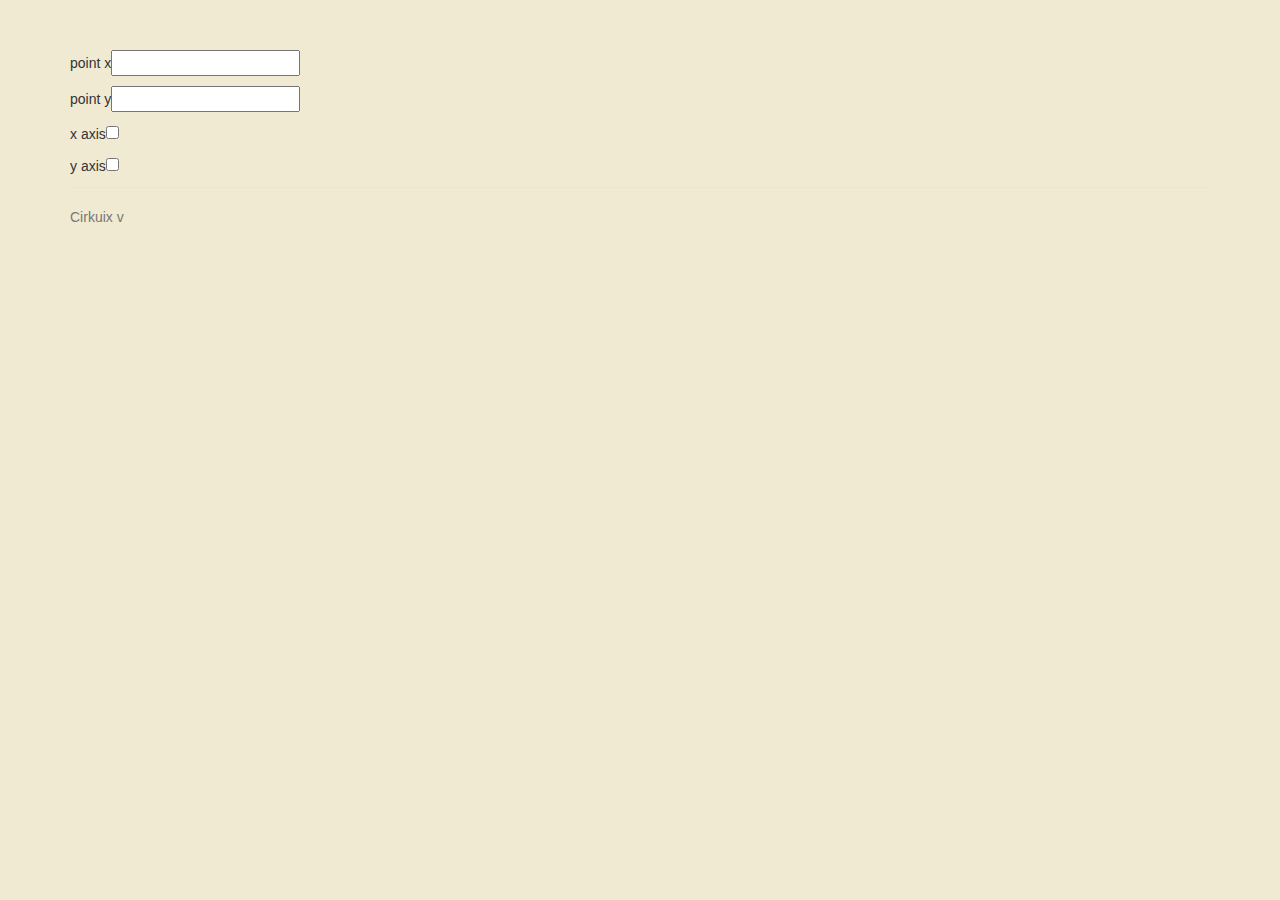
<file: test/index.html>
<!doctype html>
<html lang="en" ng-app="Cirkuix">
<head>
	<meta charset="utf-8">
	<title>Cirkuix</title>
	<link rel="stylesheet" href="../app/css/bootstrap/bootstrap.min.css" />
	<link rel="stylesheet" href="../app/css/app.css" />
</head>
<body>

	<div class="container" data-ng-controller="controller">

		<script>
			function controller($scope){
				$scope.graph = {
					'width': 500, 
					'height': 200,
					'xProperties':{'drawAxis':true, 'grid':'dashed', 'gridColor':'#888888', 'min':-0, 'max':90},
					'yProperties':{'drawAxis':true, 'grid':'dashed', 'gridColor':'#333333', 'min':-0, 'max':90},
					'xGrid':[
						{'label':'10', 'x':10},
						{'label':'20', 'x':20},
						{'label':'30', 'x':30},
						{'label':'', 'x':40},
						{'label':'50', 'x':50},
						{'label':'', 'x':60},
						{'label':'', 'x':70},
						{'label':'', 'x':80},
						{'label':'', 'x':90},
					],
					'yGrid':[
						{'label':'10', 'y':10},
						{'label':'20', 'y':20},
						{'label':'30', 'y':30},
						{'label':'40', 'y':40},
						{'label':'50', 'y':50},
						{'label':'', 'y':60},
						{'label':'', 'y':70},
						{'label':'', 'y':80},
						{'label':'90', 'y':90},
					],
					'data':[
						{
							'name':'data1',
							'color':'#00ff00',
							'width':1,
							'points':[{'x':0, 'y':0}, {'x':10, 'y':10}, {'x':20, 'y':10}]
						},
						{
							'name':'data2',
							'color':'#0000ff',
							'width':4,
							'points':[{'x':10, 'y':30}, {'x':50, 'y':10}, {'x':95, 'y':95}]
						},
					]
				}	
			}
		</script>

		<div class="row">
			<div class="col-lg-6">
				<p>point x<input type="text" ng-model="graph.data[0].points[0].x" /></p>
				<p>point y<input type="text" ng-model="graph.data[0].points[0].y" /></p>
				<p>x axis<input type="checkbox" ng-model="graph.xProperties.drawAxis" /></p>
				<p>y axis<input type="checkbox" ng-model="graph.yProperties.drawAxis" /></p>
			</div>
		</div>
		<div class="row">
			<div class="col-lg-6">
				<plox-svg graph="graph"></plox-svg>
			</div>
		</div>



		<div class="footer">

			<p>Cirkuix v<span app-version></span></p>
		</div>
	</div>







	<script src="../app/js/bootstrap/jquery-2.1.0.min.js"></script>
    <script src="../app/js/bootstrap/bootstrap.min.js"></script>
	<script src="../app/js/angular/angular.min.js"></script>
	<script src="../app/js/angular/angular-route.min.js"></script>

	<script src="../app/js/circuitUtils.js"></script>

	<script src="../app/js/app.js"></script>
	<script src="../app/js/services.js"></script>
	<script src="../app/js/controllers.js"></script>
	<script src="../app/js/filters.js"></script>
	<script src="../app/js/directives.js"></script>
	<script src="../app/js/plox/plox.svg.js"></script>
</body>
</html>
</file>
<file: app/css/app.css>
/* app css stylesheet */
body {
  padding-top: 50px;
  background-color: #f1ead3;
}

/* Custom page footer */
.footer {
  padding-top: 19px;
  color: #777;
  border-top: 1px solid #e5e5e5;

}

.minibar {
  max-width: 400px;
  margin: 0 auto;
  text-align: center;
}


input.ng-invalid {
  border: 1px solid red;
}

button.active {
  background-color: #00adbc;
}

.alert-value {
  background-color: #FCF8E3;
  border: 1px solid #FBEED5;
}

// Do I need all of this down there ?
.menu {
  list-style: none;
  border-bottom: 0.1em solid black;
  margin-bottom: 2em;
  padding: 0 0 0.5em;
}

.menu:before {
  content: "[";
}

.menu:after {
  content: "]";
}

.menu > li {
  display: inline;
}

.menu > li:before {
  content: "|";
  padding-right: 0.3em;
}

.menu > li:nth-child(1):before {
  content: "";
  padding: 0;
}
</file>
